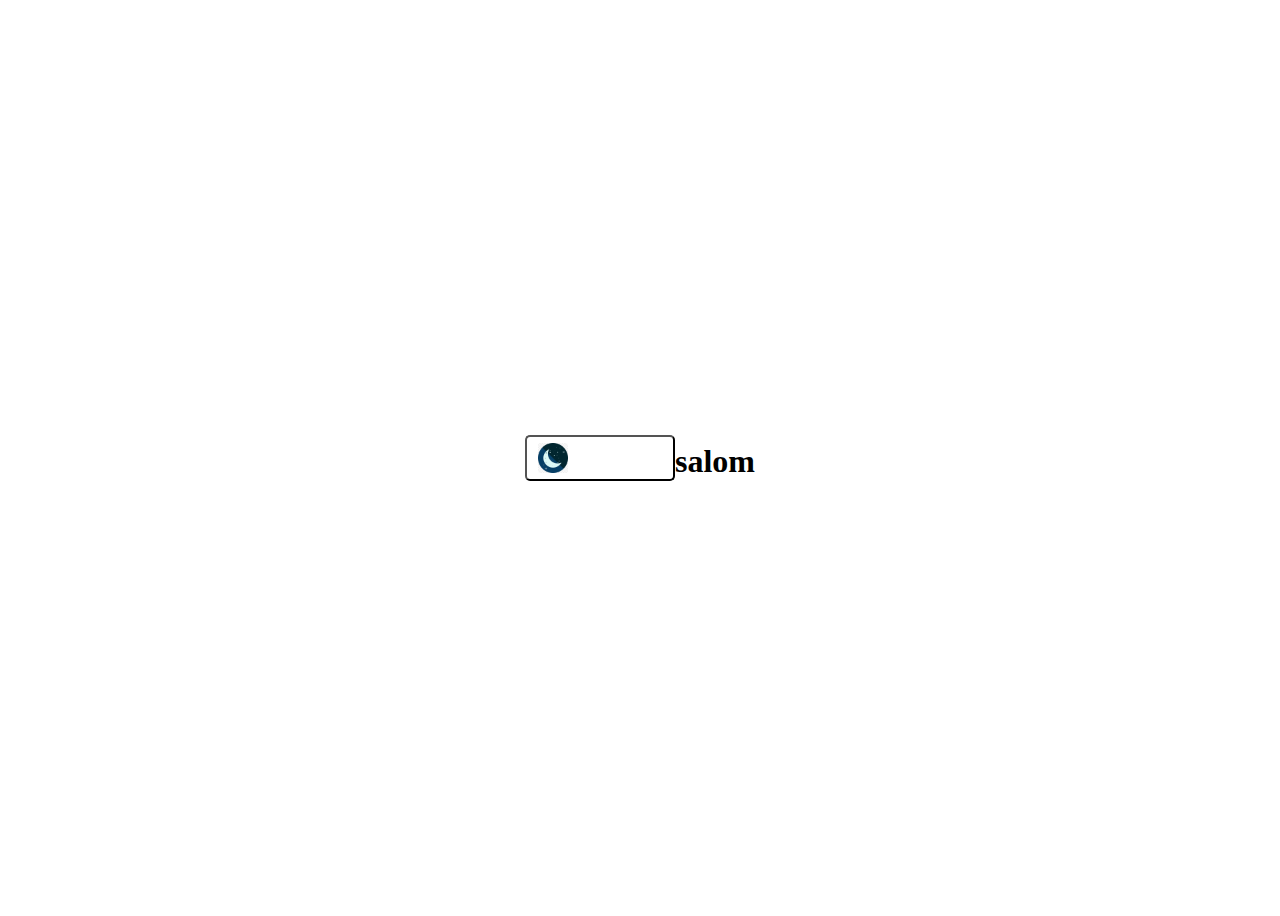
<file: index.html>
<!DOCTYPE html>
<html lang="en">
<head>
    <meta charset="UTF-8">
    <meta name="viewport" content="width=device-width, initial-scale=1.0">
    <link rel="stylesheet" href="./css/style.css">
    <title>Document</title>
</head>
<body>
    <div class="wrapper">
        <button class="btn" onclick="fn()">
            <span class="element dark"></span>
        </button>
        <h1 class="srk">salom</h1>
    </div>
</body>
<script src="./js/mai.js"></script>
</html>
</file>
<file: css/style.css>
.wrapper{
    display: flex;
    justify-content: center;
    align-items: center;
    height: 100vh;
}
.btn{
    width: 150px;
    background-color: transparent;
    border-radius: 5px
}
.element{
    display: block;
    width: 40px;
    height: 40px;
    border-radius: 50%;
    background-image: url(../img/moon.png);
    background-size: 30px;
    background-repeat: no-repeat;
    background-position: center;
    transition: all ease 0.3s;
}

.dark{
    background-image: url(../img/moon.png);
}
.light{
    background-image: url(../img/sun.png);
    transform: translate(90px);
}
.srk{
    display: block;
    width: 80px;
    height: 30px;
}
.ddark{
    color: lightblue;
}
.llight{
    color: #000;
}
</file>
